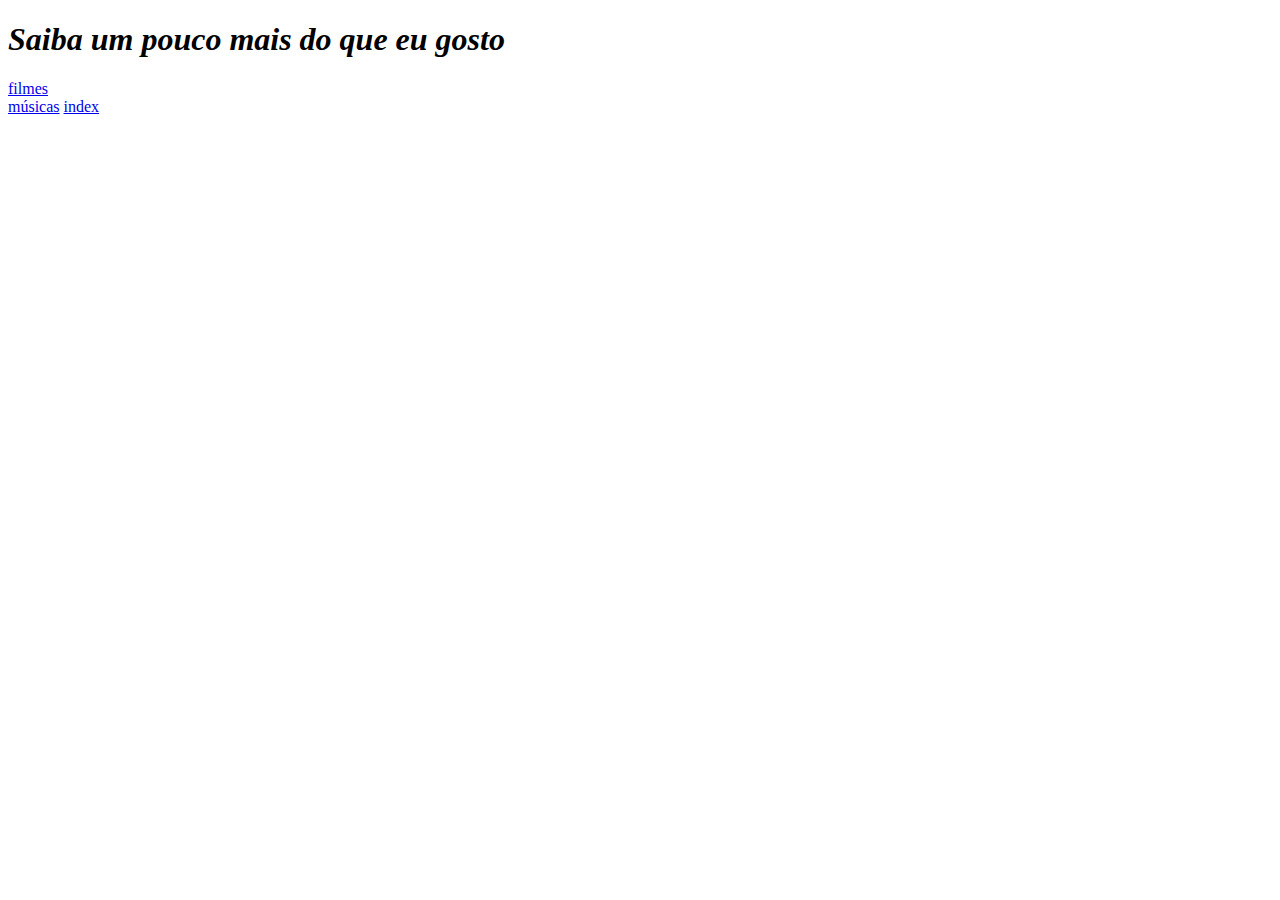
<file: index.html>
<!DOCTYPE html>
<html lang="pt-br">
<head>
    <meta charset="UTF-8">
    <meta name="viewport" content="width=device-width, initial-scale=1.0">
    <title>HIPERTEXTOS</title>
</head>
<body>
    <header>
            <h1><i>Saiba um pouco mais do que eu gosto</i></h1>
            <nav>
                <a href="filmes.html">filmes</a> <br>
                <a href="música.html">músicas</a>
                <a href="#">index</a>
                

            </nav>
    </header>
</body>
</html>
</file>
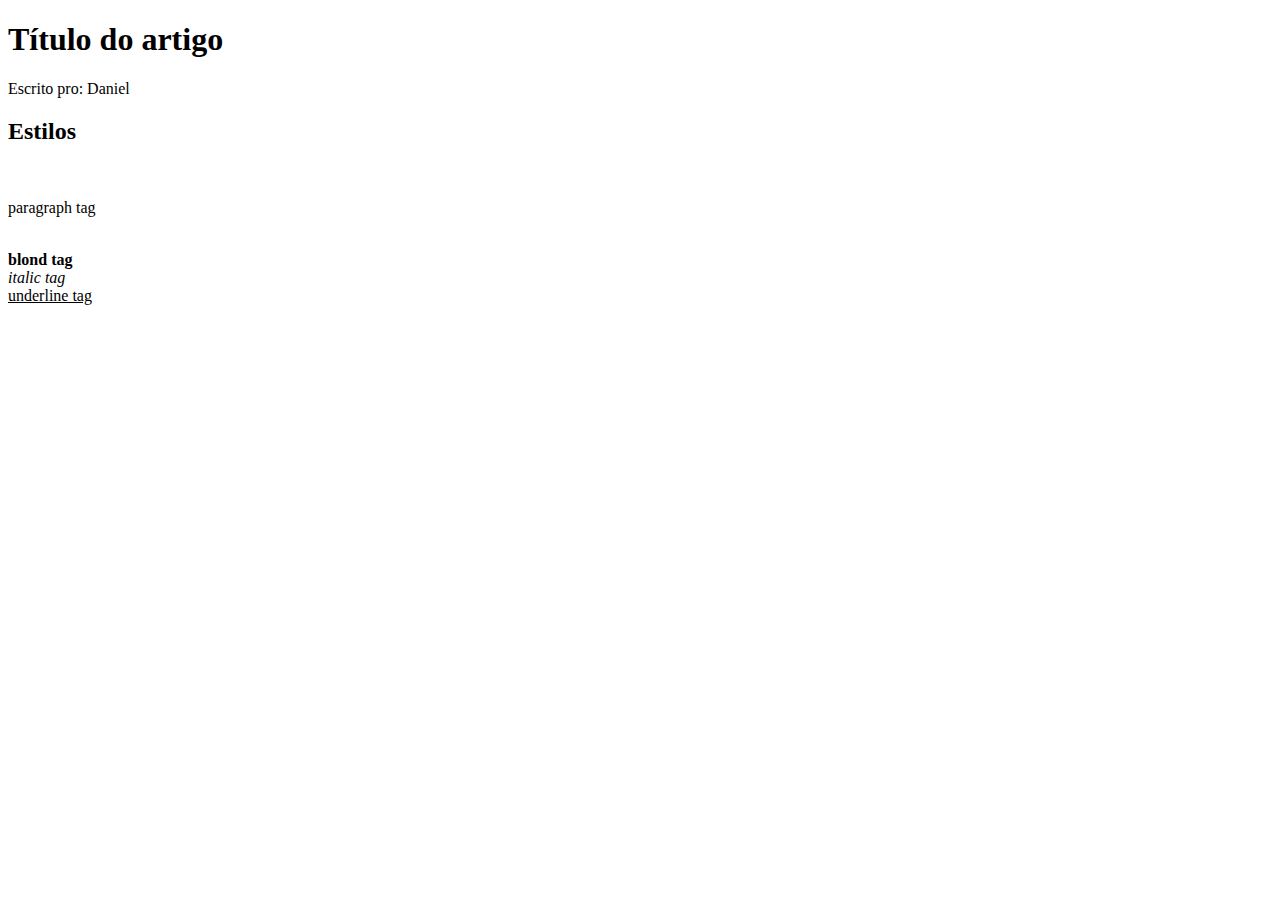
<file: automático.html>
<!DOCTYPE html>
<html lang="pt-br">

<head>
    <meta charset="UTF-8">
    <meta name="viewport" content="width=, initial-scale=1.0">
    <title>
        <HEader></HEader>
    </title>
</head>

<body>
    <header>
        <h1>Título do artigo</h1>
        <p>Escrito pro: Daniel </p>

    </header>

    <h2>Estilos</h2> <br>
<p>paragraph tag</p>    <br>            
<b>blond tag</b> <br>
<i>italic tag</i> <br>
<u>underline tag</u> <br>

</body>

</html>
</file>
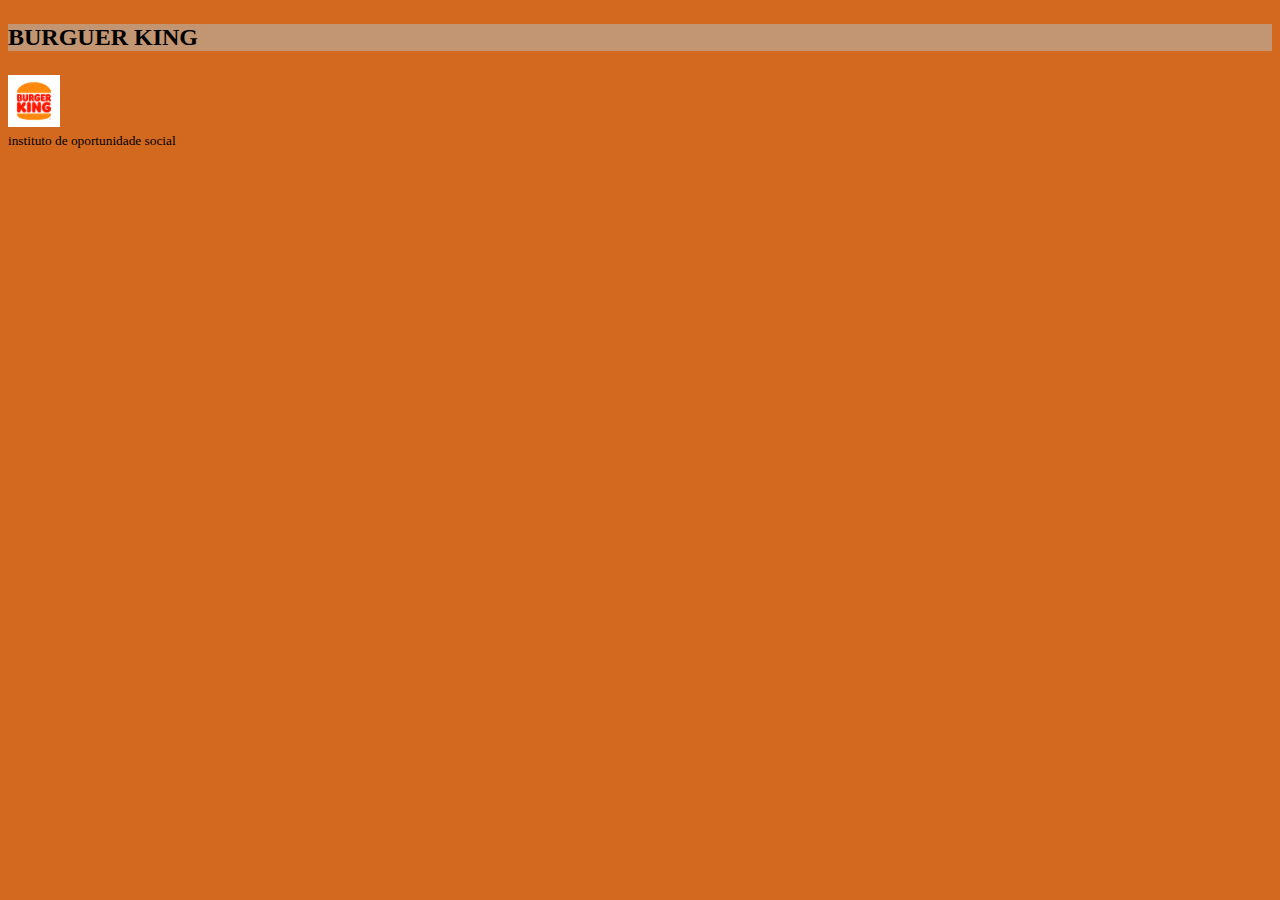
<file: burgerking.html>
<!DOCTYPE html>
<html lang="pt-br">

<head>
    <meta charset="UTF-8">
    <meta name="viewport" content="width=device-width, initial-scale=1.0">
    <title> BURGUER KING  </title> 
    <link rel="stylesheet" href="styler.css">
    <link rel="stylesheet" href="style.css">
    
</head>

<body style="color;">
    
        <header>
            <h2 class="laranja"> <p> BURGUER KING</p></h2>
        </header> 
        <img src="download.png" alt="imagem" height= "52" width="52">

       

    <footer> <small> instituto de oportunidade social</small></footer>



</body>

</html>
</file>
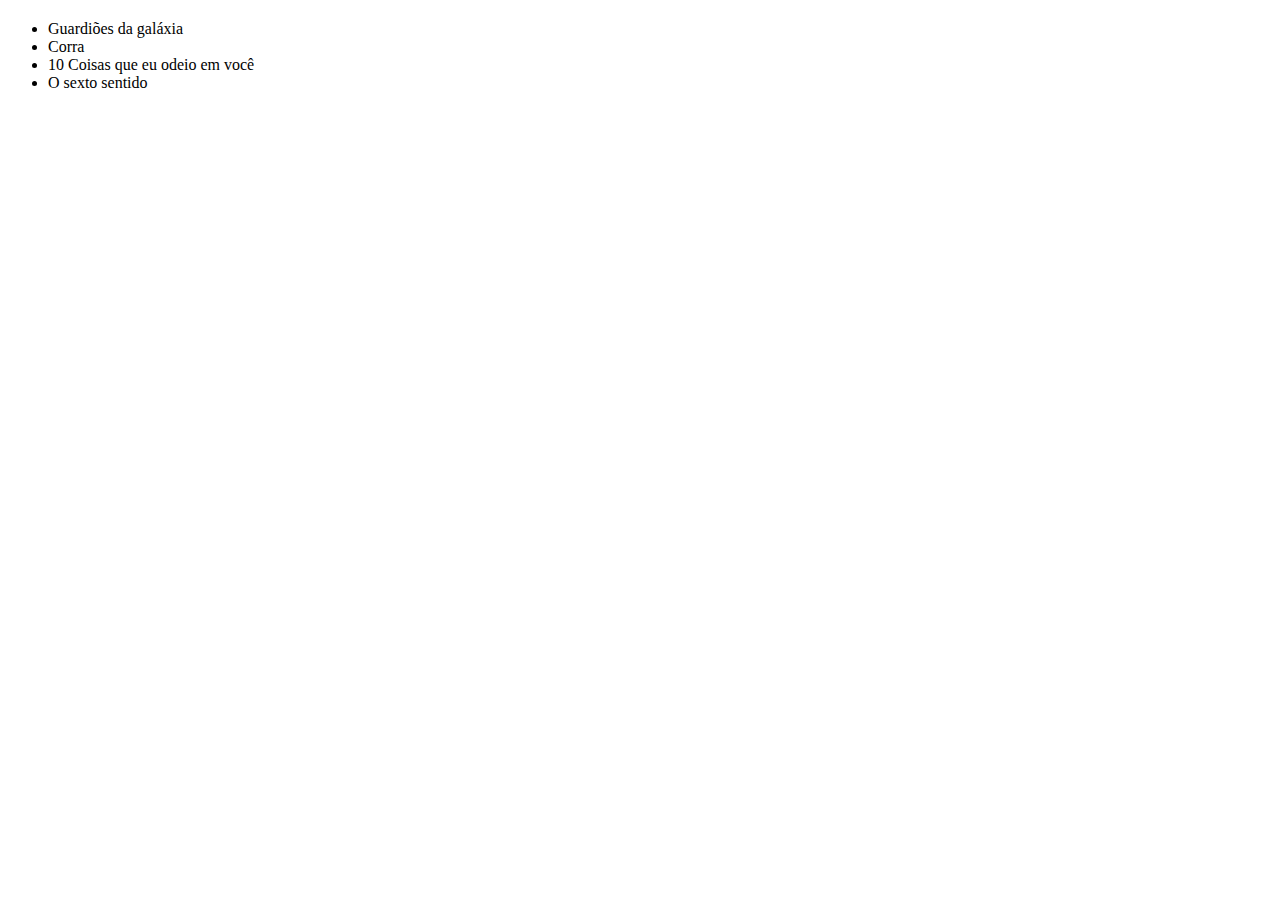
<file: filmes.html>
<!DOCTYPE html>
<html lang="pt-br">
<head>
    <meta charset="UTF-8">
    <meta name="viewport" content="width=device-width, initial-scale=1.0">
    <title>Filmes</title>
</head>
<body>
    <header><h2><i></i></h2>
    </header>
    
 <ol>

<li type="disc">Guardiões da galáxia</li>
<li type="disc">Corra</li>
<li type="disc">10 Coisas que eu odeio em você</li>
<li type="disc">O sexto sentido</li>


 </ol>
</body>
</html>
</file>
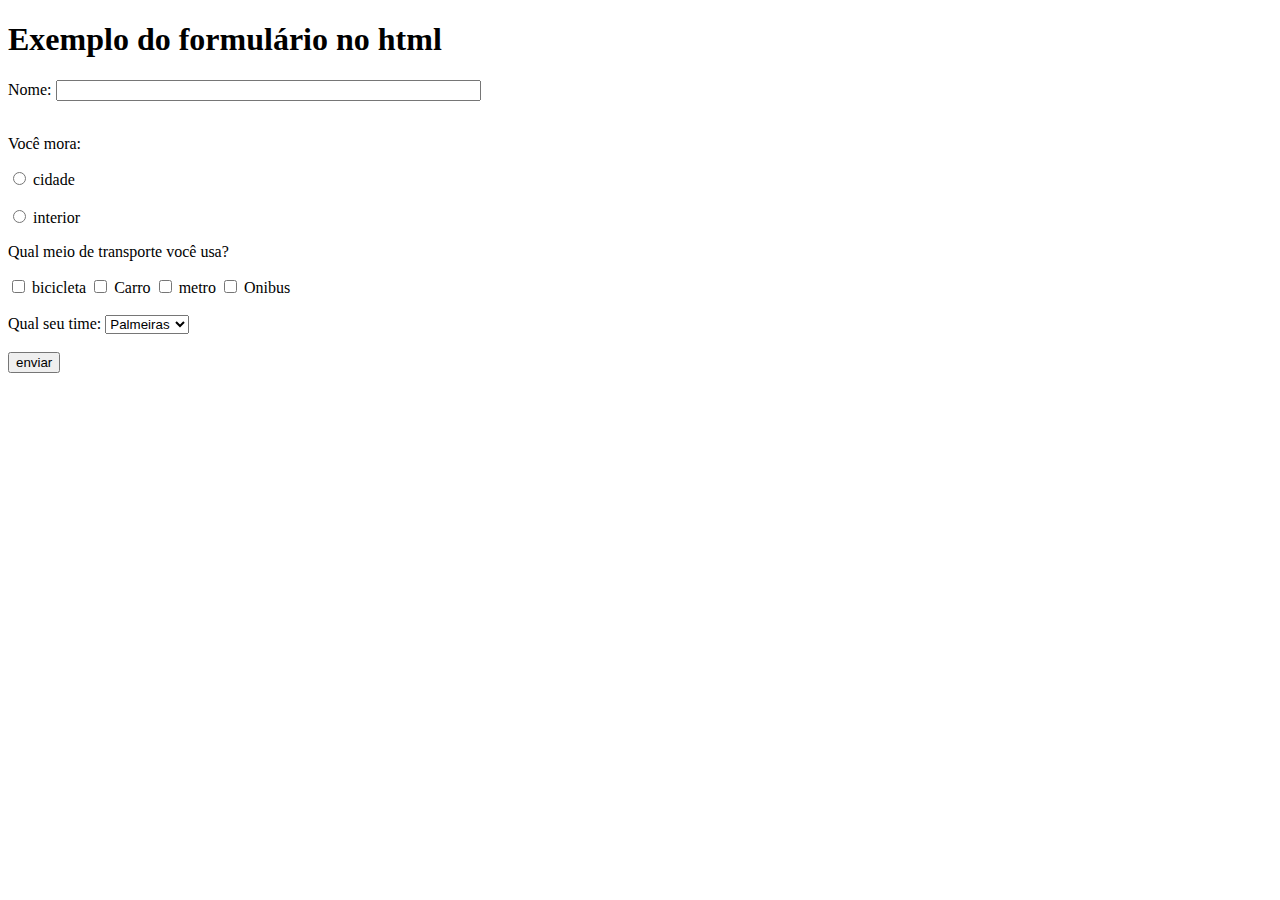
<file: fomulario.html>
<!DOCTYPE html>
<html lang="pt-br">

<head>
    <meta charset="UTF-8">
    <meta name="viewport" content="width=device-width, initial-scale=1.0">
    <title>Formulário </title>
</head>

<body>
    <header>
        <h1> Exemplo do formulário no html</h1>
    </header>
    <article>
        <form action="#">
            <label for="cName">Nome:</label>
            <input type="text" autocomplete="on" size="50" id="cName" name="tNome" required="required"><br><br>
            <p>Você mora:</p>
            <input type="radio" name="tipo" id="cid" value="C" />
            <label for="cid">cidade</label> <br> <br>
            <input type="radio" name="tipo" id="inter" value="I">
            <label for="inter">interior</label>
            <p>Qual meio de transporte você usa? </p>
            <input type="checkbox" id="transporte1" name="transporte1" value="Bike">
            <label for="transporte1">bicicleta</label>
            <input type="checkbox" id="transporte2" name="transporte2" value="Car">
            <label for="transporte2">Carro</label>
            <input type="checkbox" id="transporte3" name="transporte3" value="Metro">
            <label for="transporte3">metro</label>
            <input type="checkbox" id="transporte4" name="transporte4" value="Bus">
            <label for="transporte4">Onibus</label> <br><br>

            <label for="time">Qual seu time:</label>
            <select name="time" id="time">
                <option value="pal">Palmeiras</option>
                <option value="sao">São Paulo</option>
                <option value="cruzeiro">Cruzeiro</option>
                <option value="corinthias">Corinthias</option>
                <option value="fla">Flamengo</option>
                <option value="vasco">Vasco</option>
                <option value="gre">Gremio</option>
            </select> <br><br>

            <input type="submit" value="enviar">
        </form>
    </article>
</body>

</html>
</file>
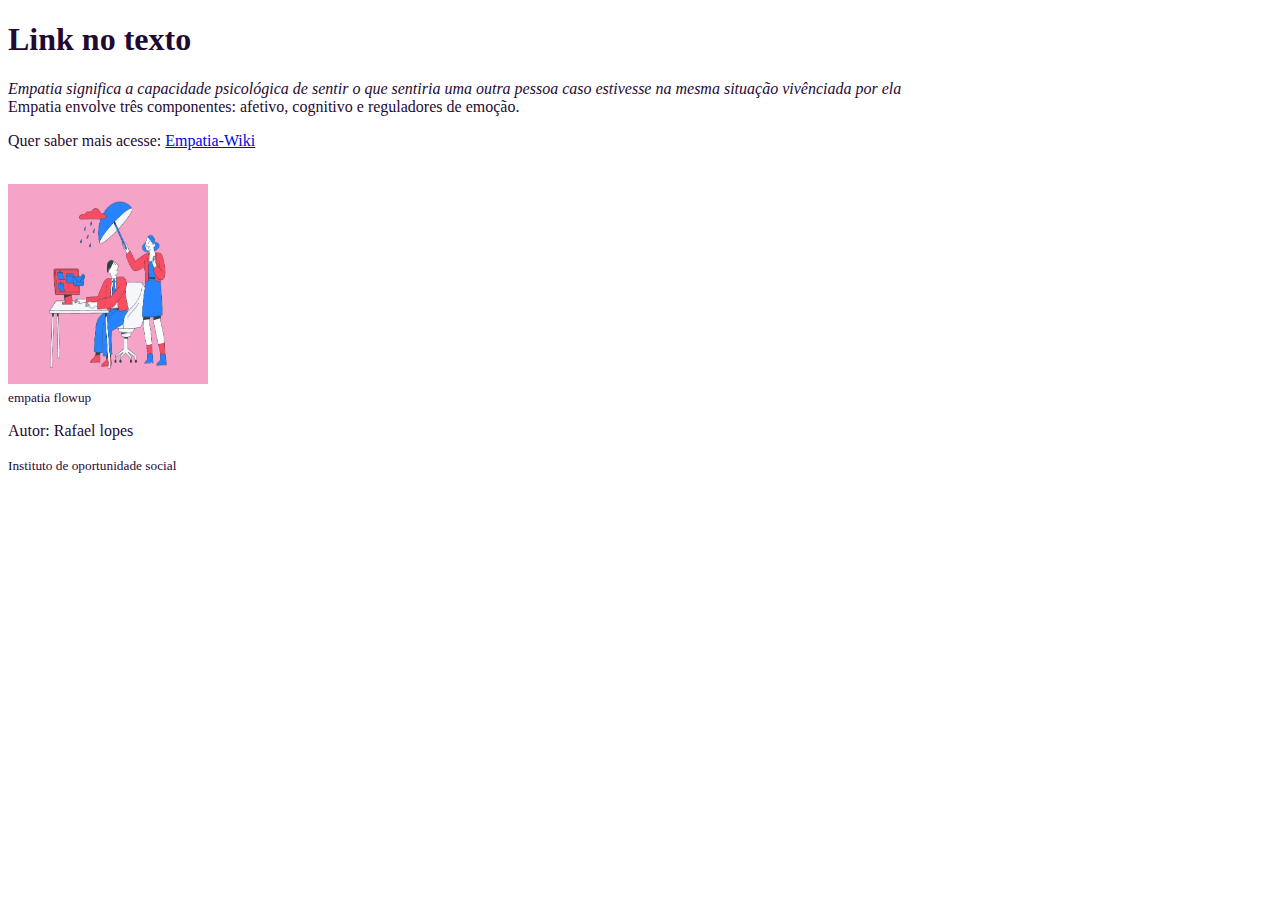
<file: hiperlinks.html>
<!DOCTYPE html>
<html lang="pt-br">
<head>
    <meta charset="UTF-8">
    <meta name="viewport" content="width=device-width, initial-scale=1.0">
    <title>Hiperlink em html</title>
    <link rel="stylesheet" href="style.css">
</head>
<body style="color: rgb(31, 10, 51);"> 
    <header>
    <h1> Link no texto</h1>
 </header>
  
 <article>
    <p> <i>Empatia significa a capacidade psicológica de sentir o que sentiria uma outra pessoa caso estivesse na mesma situação vivênciada por ela </i> <br>
    
   Empatia envolve três componentes: afetivo, cognitivo e reguladores de emoção.</p>
<p>Quer saber mais acesse: <a href="https://www.uol.com.br/universa/noticias/redacao/2024/05/04/entenda-o-que-e-empatia-e-a-importancia-dela-nas-relacoes.htm"> Empatia-Wiki </a> </p> <br>

<img src="empatia.ft.webp" alt="empatia" width="200" height="200" >
<footer> <small> empatia flowup </small></footer>

 </article>

 <footer>
    <p>Autor: Rafael lopes</p>
    <small>Instituto de oportunidade social</small>
    <a href="mailto: seuemail@provedor.com"></a>
 </footer>



</body>
</html>
</file>
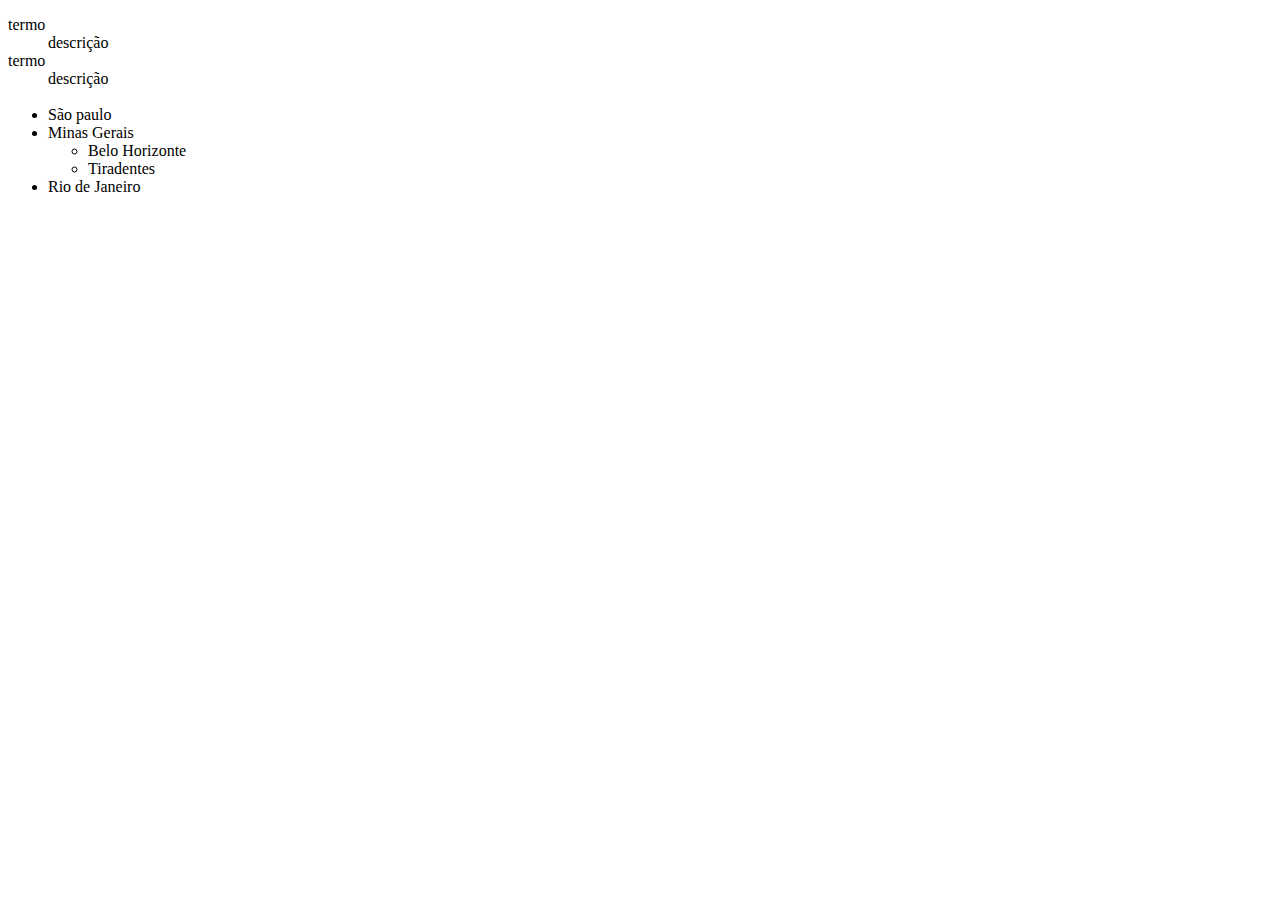
<file: lista.html>
<!DOCTYPE html>
<html lang="pt-br">

<head>
    <meta charset="UTF-8">
    <meta name="viewport" content="width=device-width, initial-scale=1.0">
    <title>LISTAS DE HTML</title>


</head>

<body>
    <dl>
        <dt>termo</dt>
        <dd>descrição</dd>

        <dt>termo</dt>
        <dd>descrição</dd> <br>


        <ul>
            <li>São paulo</li>
            <li>Minas Gerais</li>
            <ul>
                <li>Belo Horizonte</li>
                <li>Tiradentes</li>
            </ul>
            <LI>Rio de Janeiro</LI>
        </ul>


    </dl>
</body>

</html>
</file>
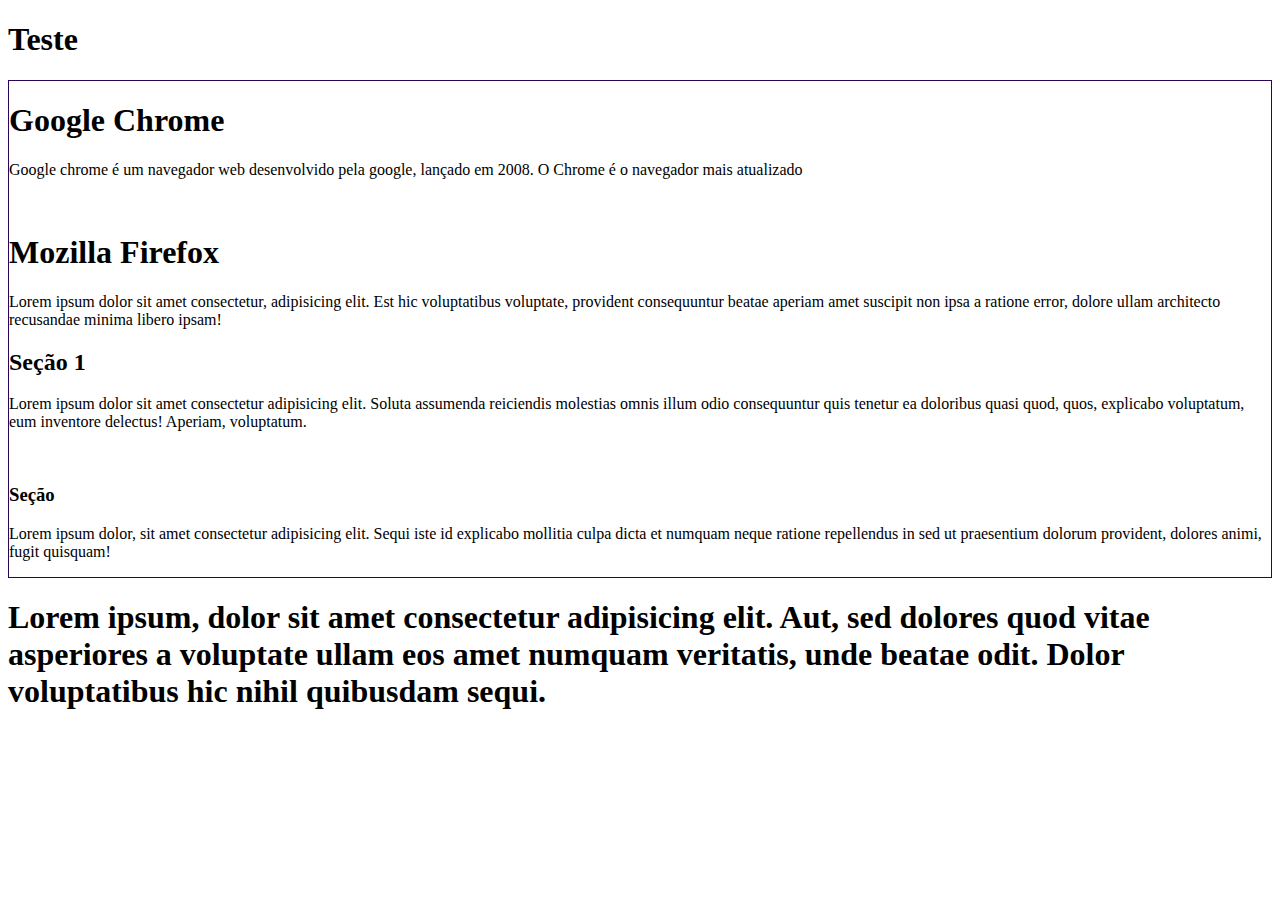
<file: main.html>
<!DOCTYPE html>
<html lang="pt-br">
<head>
    <meta charset="UTF-8">
    <meta name="viewport" content="width=device-width, initial-scale=1.0">
    <title>Main</title>
</head>
<body>
    <header>
        <h1>Teste</h1>
    </header>

  <main style="border: 1px solid #2a055a" >

    <article>
        <h1>Google Chrome</h1> 
        <p>Google chrome é um navegador web desenvolvido pela google, lançado em 2008. O Chrome é o navegador mais atualizado</p>
    </article> <br>

    <article>
        <h1>Mozilla Firefox</h1> 
        <p>Lorem ipsum dolor sit amet consectetur, adipisicing elit. Est hic voluptatibus voluptate, provident consequuntur beatae aperiam amet suscipit non ipsa a ratione error, dolore ullam architecto recusandae minima libero ipsam!</p>
    </article>


    <h2>Seção 1</h2>
    <p>Lorem ipsum dolor sit amet consectetur adipisicing elit. Soluta assumenda reiciendis molestias omnis illum odio consequuntur quis tenetur ea doloribus quasi quod, quos, explicabo voluptatum, eum inventore delectus! Aperiam, voluptatum.</p> <br>

    <h3>Seção</h3>
    <p>Lorem ipsum dolor, sit amet consectetur adipisicing elit. Sequi iste id explicabo mollitia culpa dicta et numquam neque ratione repellendus in sed ut praesentium dolorum provident, dolores animi, fugit quisquam!</p>


</main>

  <main style="border: #3d0000;">
<h1>Lorem ipsum, dolor sit amet consectetur adipisicing elit. Aut, sed dolores quod vitae asperiores a voluptate ullam eos amet numquam veritatis, unde beatae odit. Dolor voluptatibus hic nihil quibusdam sequi.</h1>


  </main>
</body>
</html>
</file>
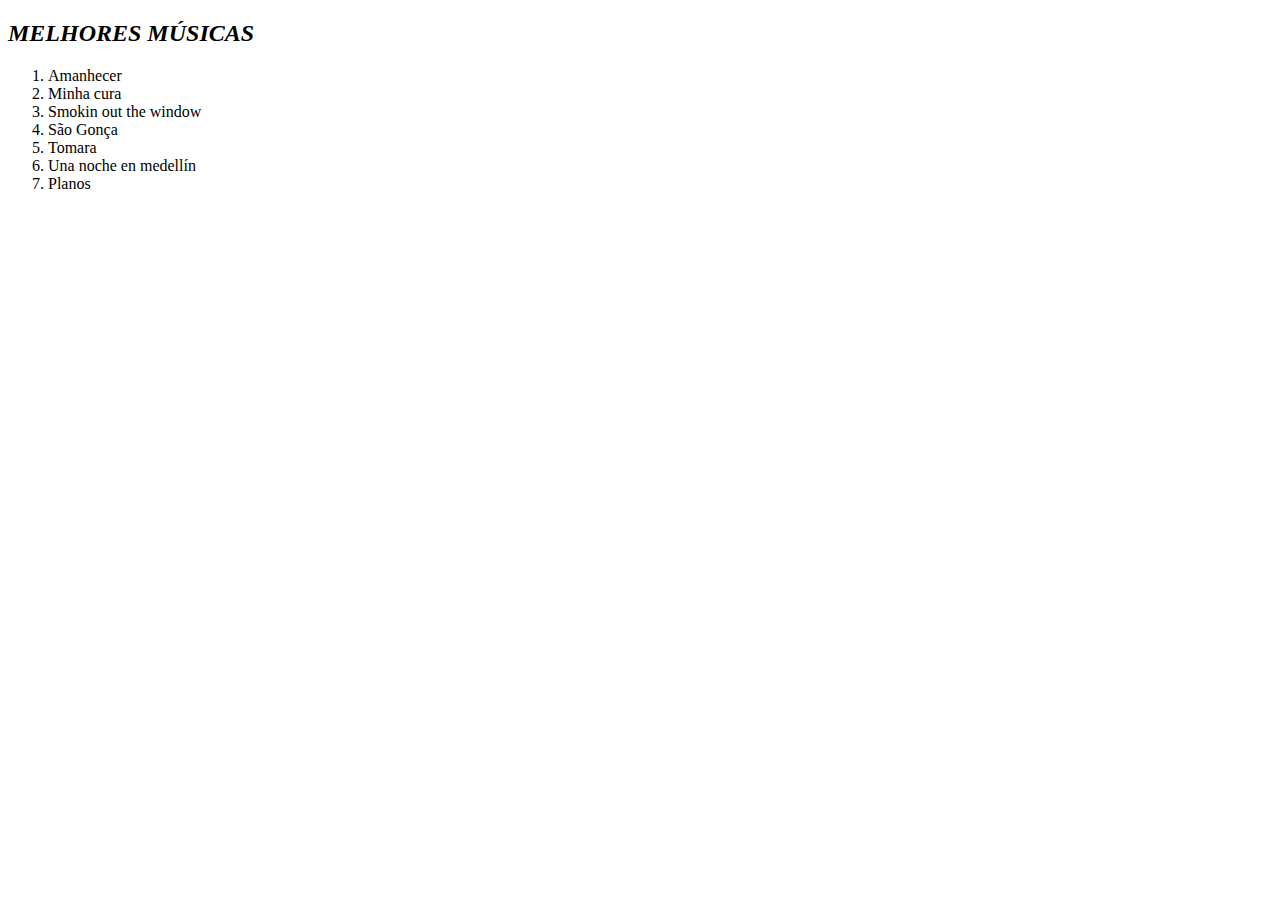
<file: música.html>
<!DOCTYPE html>
<html lang="pt-br">

<head>
    <meta charset="UTF-8">
    <meta name="viewport" content="width=device-width, initial-scale=1.0">
    <title>músicas</title>
</head>

<body>
       
        <header>
            <h2><i>MELHORES MÚSICAS</i></h2>
        </header>

   
    <ol type="disc">
        <li >Amanhecer</li>
        <li >Minha cura</li>
        <li>Smokin out the window</li>
        <li >São Gonça</li>
        <li>Tomara</li>
        <li >Una noche en medellín</li>
        <li>Planos</li>
      


    </ol>
</body>

</html>
</file>
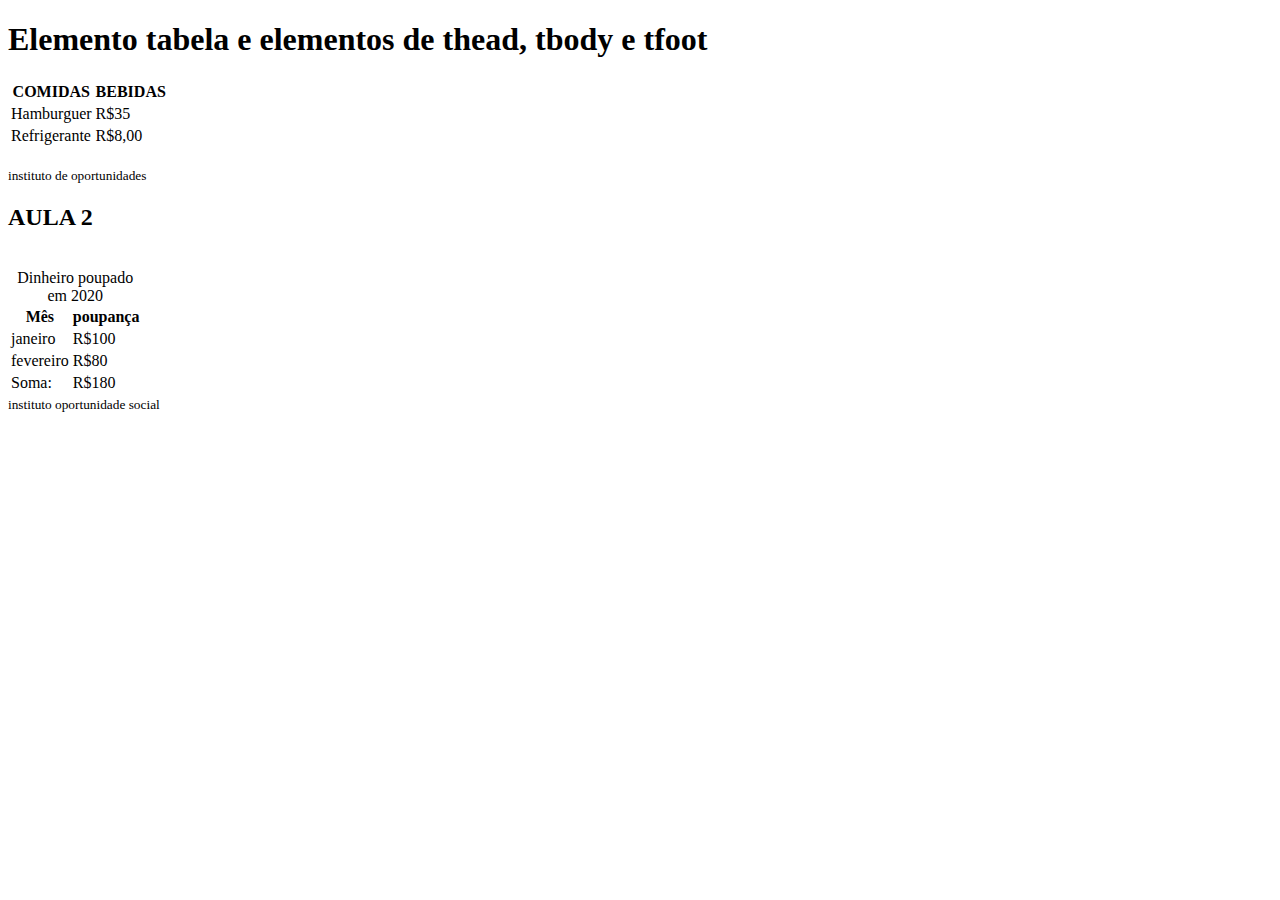
<file: AULA 7/tabela.html>
<!DOCTYPE html>
<html lang="pt-br">

<head>
    <meta charset="UTF-8">
    <meta name="viewport" content="width=device-width, initial-scale=1.0">
    <title>Tabela</title>
</head>

<body>
    <header>
        <h1>Elemento tabela e elementos de thead, tbody e tfoot</h1>
    </header>

    <article>
        <table>
            <tr>
                <th>COMIDAS</th>
                <th>BEBIDAS </th>
            </tr>
            <tr>
                <td>Hamburguer</td>
                <p>
                    <td>R$35</td>
                </p>
            </tr>

            <tr>
                <td>Refrigerante</td>
                <p>
                    <td>R$8,00
                    </td>
                </p>
            </tr>
        </table>
        <br>
    </article>
    <footer> <small> instituto de oportunidades</small></footer>


    <h2>AULA 2</h2>
    <article>
        <table>
            <caption>Dinheiro poupado em 2020</caption>
            <thead>
                <tr>
                    <th>Mês</th>
                    <th>poupança</th>
                </tr>
            </thead>
            <tbody>
                <tr>
                    <td>janeiro</td>
                    <td>R$100</td>
                </tr>
                <tr>
                    <td>fevereiro</td>
                    <td>R$80</td>
                </tr>
            </tbody>
            <tfoot>
                <tr>
                    <td>Soma:</td>
                    <td>R$180</td>
                </tr>
            </tfoot>

            <br>
        </table>
    </article>
    <footer><small>instituto oportunidade social</small>
    </footer>

</body>

</html>
</file>
<file: styler.css>
body {
    background-color: chocolate;
}
</file>
<file: style.css>
.laranja{
    background-color: #c29673;
}
</file>
